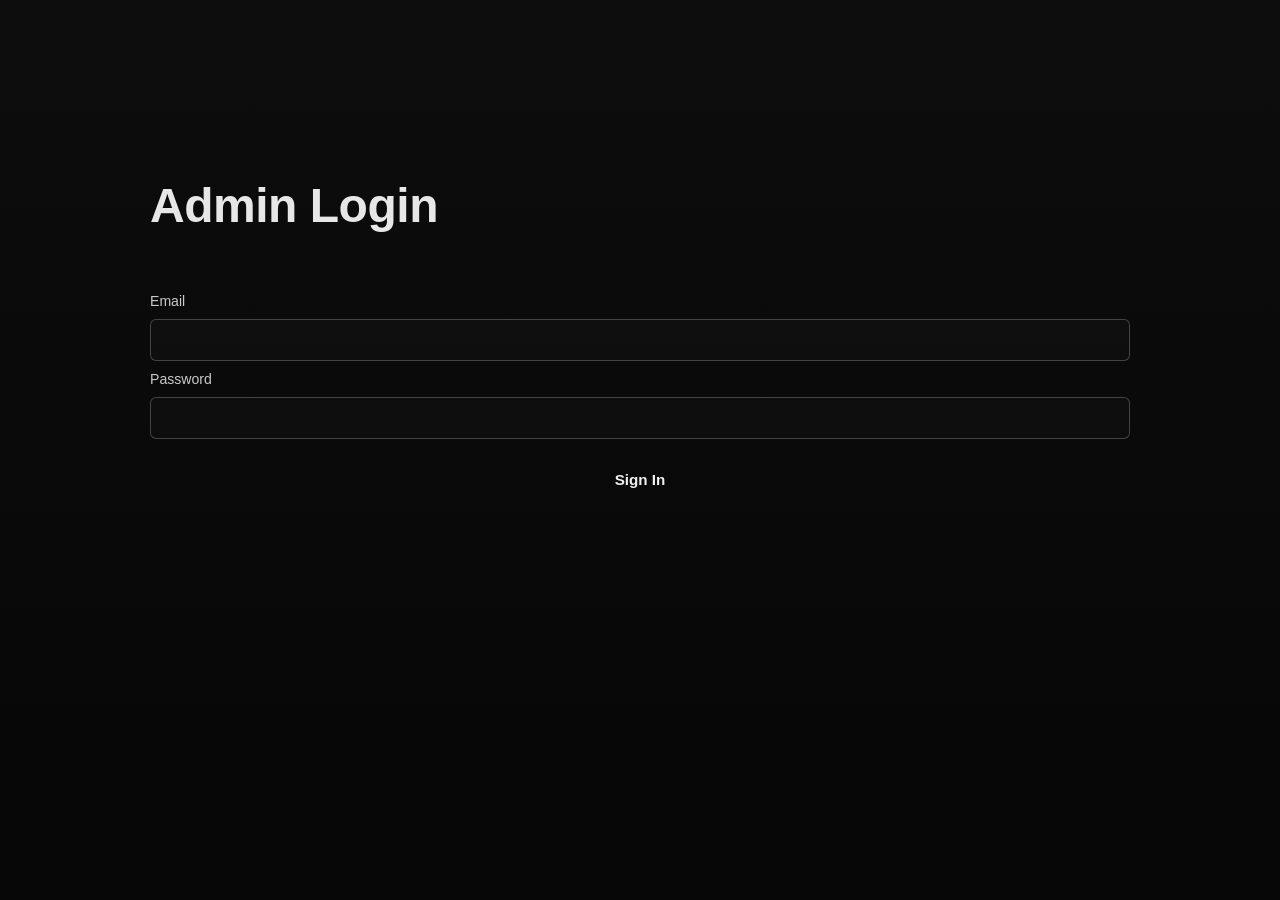
<file: adminlogin.html>
<!doctype html>
<html lang="en">
  <head>
    <meta charset="UTF-8" />
    <meta name="viewport" content="width=device-width, initial-scale=1.0" />
    <title>Admin Login - DarkroomX</title>
    <link rel="icon" type="image/svg+xml" href="/assets/darkroomx-favicon.svg" />
    <link rel="stylesheet" href="styles.css" />
  </head>
  <body class="common-page">
    <main class="common-shell">
      <section class="common-blank-section" aria-label="Admin login">
        <div class="common-page-inner">
          <h1>Admin Login</h1>
          <div class="contact-form-wrap">
            <form id="adminLoginForm" class="contact-form" novalidate>
              <label for="adminEmail">Email</label>
              <input id="adminEmail" name="email" type="email" required />

              <label for="adminPassword">Password</label>
              <input id="adminPassword" name="password" type="password" required />

              <button id="adminLoginSubmit" type="submit" class="contact-submit-btn">Sign In</button>
              <p id="adminLoginStatus" class="contact-status" aria-live="polite"></p>
            </form>
          </div>
        </div>
      </section>
    </main>
    <script>
      (() => {
        const form = document.getElementById("adminLoginForm");
        const statusEl = document.getElementById("adminLoginStatus");
        const submitBtn = document.getElementById("adminLoginSubmit");
        if (!form || !statusEl || !submitBtn) return;

        form.addEventListener("submit", async (event) => {
          event.preventDefault();
          const email = String(document.getElementById("adminEmail")?.value || "").trim();
          const password = String(document.getElementById("adminPassword")?.value || "");
          if (!email || !password) {
            statusEl.textContent = "Enter email and password.";
            return;
          }

          submitBtn.disabled = true;
          statusEl.textContent = "Signing in...";
          try {
            const response = await fetch("/api/admin/login", {
              method: "POST",
              headers: { "Content-Type": "application/json" },
              body: JSON.stringify({ email, password }),
            });
            const payload = await response.json().catch(() => ({}));
            if (!response.ok) {
              statusEl.textContent = payload?.error || "Sign-in failed.";
              return;
            }
            window.location.href = "/admin";
          } catch {
            statusEl.textContent = "Network error. Please try again.";
          } finally {
            submitBtn.disabled = false;
          }
        });
      })();
    </script>
  </body>
</html>
</file>
<file: styles.css>
:root {
  --bg: #141414;
  --bg-elevated: #1e1e1e;
  --line: #343434;
  --text: #ebebeb;
  --text-dim: #a3a3a3;
  --highlight: #8f8f8f;
  --toolbar-width: 58px;
  --filmstrip-height: 136px;
  --thumb-size: 100px;
  --soft-white: rgba(255, 255, 255, 0.9);
}

* {
  box-sizing: border-box;
}

html,
body {
  margin: 0;
  height: 100%;
  font-family: "Avenir Next", "Segoe UI", sans-serif;
  background: linear-gradient(180deg, #1a1a1a 0%, #101010 100%);
  color: var(--text);
  font-size: 1rem;
}

.landing-page,
.common-page {
  font-family: "Helvetica Neue", Helvetica, Inter, Arial, sans-serif;
  color: var(--soft-white);
}

.landing-page h1,
.landing-page h2,
.landing-page h3,
.common-page h1,
.common-page h2,
.common-page h3 {
  margin: 0;
  color: var(--soft-white);
  font-family: "Helvetica Neue", Helvetica, Inter, Arial, sans-serif;
  font-weight: 600;
  letter-spacing: -0.01em;
}

.landing-page h1,
.common-page h1 {
  font-size: 48px;
}

.landing-page h2,
.common-page h2 {
  font-size: 36px;
}

.landing-page h3,
.common-page h3 {
  font-size: 24px;
}

.landing-page {
  min-height: 100vh;
  overflow-x: hidden;
  overflow-y: auto;
}

.landing-shell {
  min-height: 100vh;
  background: #070707;
}

.common-shell {
  min-height: 100vh;
  background: #070707;
}

.common-blank-section {
  min-height: 800px;
  padding: 178px 20px 100px;
  background: linear-gradient(180deg, #0d0d0d 0%, #070707 100%);
}

.common-page-inner {
  width: min(980px, 100%);
  margin: 0 auto;
}

.admin-page .common-page-inner {
  width: min(1800px, 100%);
}

.common-page-inner h1 {
  margin: 0 0 60px;
  text-align: left;
  color: var(--soft-white);
}

.common-notfound-copy {
  margin: 12px 0 18px;
  color: rgba(255, 255, 255, 0.74);
  font-size: 1rem;
}

.common-notfound-link {
  display: inline-flex;
  align-items: center;
  justify-content: center;
  height: 40px;
  padding: 0 14px;
  border: 1px solid rgba(255, 255, 255, 0.24);
  border-radius: 6px;
  color: rgba(255, 255, 255, 0.92);
  text-decoration: none;
  font-size: 0.92rem;
  font-weight: 600;
}

.legal-content {
  margin-top: 0;
  max-width: 980px;
  margin-left: auto;
  margin-right: auto;
}

.legal-content h2 {
  margin: 26px 0 10px;
  font-size: 1.45rem;
  line-height: 1.2;
  color: var(--soft-white);
}

.legal-content p {
  margin: 0 0 12px;
  color: rgba(255, 255, 255, 0.8);
  font-size: 1rem;
  line-height: 1.6;
}

.legal-content ul {
  margin: 0 0 12px;
  padding-left: 20px;
}

.legal-content li {
  margin: 0 0 8px;
  color: rgba(255, 255, 255, 0.8);
  line-height: 1.6;
}

.legal-content a {
  color: rgba(255, 255, 255, 0.92);
}

.contact-form-wrap {
  width: 100%;
  max-width: 100%;
  margin-left: auto;
  margin-right: auto;
}

.contact-form-intro {
  margin: 0 0 28px;
  color: rgba(255, 255, 255, 0.76);
  font-size: 1rem;
}

.contact-form {
  display: grid;
  gap: 10px;
}

.contact-form label {
  color: rgba(255, 255, 255, 0.78);
  font-size: 0.88rem;
}

.contact-form input,
.contact-form textarea {
  width: 100%;
  border: 1px solid rgba(255, 255, 255, 0.22);
  border-radius: 6px;
  background: rgba(255, 255, 255, 0.02);
  color: rgba(255, 255, 255, 0.92);
  padding: 11px 12px;
  font: inherit;
}

.contact-form textarea {
  resize: vertical;
  min-height: 180px;
}

.contact-submit-btn {
  margin-top: 8px;
  height: 44px;
  border-radius: 6px;
  border: 1px solid rgba(255, 255, 255, 0.28);
  background: transparent;
  color: rgba(255, 255, 255, 0.94);
  font-size: 0.95rem;
  font-weight: 600;
  cursor: pointer;
}

.contact-submit-btn:disabled {
  opacity: 0.55;
  cursor: default;
}

.contact-status {
  margin: 8px 0 0;
  min-height: 20px;
  color: rgba(255, 255, 255, 0.74);
  font-size: 0.92rem;
}

.contact-hp {
  position: absolute;
  left: -9999px;
  width: 1px;
  height: 1px;
  opacity: 0;
  pointer-events: none;
}

.admin-topbar {
  display: flex;
  align-items: center;
  justify-content: space-between;
  gap: 14px;
}

.admin-logout-btn {
  width: auto;
  min-width: 120px;
  padding: 0 14px;
}

.admin-placeholder {
  border: 1px solid rgba(255, 255, 255, 0.16);
  border-radius: 8px;
  min-height: 420px;
  padding: 18px;
  background: rgba(255, 255, 255, 0.02);
}

.admin-table-head {
  display: flex;
  align-items: center;
  justify-content: space-between;
  gap: 12px;
  margin-bottom: 10px;
}

.admin-table-head h2 {
  margin: 0;
  font-size: 1.05rem;
  font-weight: 600;
}

.admin-refresh-btn {
  margin-top: 0;
  width: auto;
  min-width: 112px;
  padding: 0 14px;
}

.admin-users-status {
  margin: 0 0 10px;
  min-height: 20px;
  color: rgba(255, 255, 255, 0.75);
  font-size: 0.9rem;
}

.admin-table-wrap {
  border: 1px solid rgba(255, 255, 255, 0.12);
  border-radius: 8px;
  overflow: auto;
}

.admin-users-table {
  width: 100%;
  border-collapse: collapse;
}

.admin-users-table th,
.admin-users-table td {
  padding: 11px 12px;
  border-bottom: 1px solid rgba(255, 255, 255, 0.08);
  text-align: left;
  font-size: 0.9rem;
  vertical-align: middle;
}

.admin-users-table thead th {
  color: rgba(255, 255, 255, 0.86);
  font-weight: 600;
  white-space: nowrap;
}

.admin-users-table tbody td {
  color: rgba(255, 255, 255, 0.76);
}

.admin-users-table tbody tr:last-child td {
  border-bottom: 0;
}

.admin-col-actions {
  width: 190px;
}

.admin-cell-email {
  font-size: 0.86rem;
}

.admin-cell-input {
  width: 100%;
  min-width: 0;
  height: 36px;
  border-radius: 6px;
  border: 1px solid rgba(255, 255, 255, 0.16);
  background: rgba(10, 10, 10, 0.52);
  color: rgba(255, 255, 255, 0.92);
  padding: 0 10px;
  font: inherit;
}

.admin-cell-input-number {
  max-width: 116px;
}

.admin-actions-cell {
  display: flex;
  align-items: center;
  gap: 8px;
}

.admin-row-save-btn,
.admin-row-email-btn,
.admin-row-delete-btn {
  height: 34px;
  border-radius: 6px;
  border: 1px solid rgba(255, 255, 255, 0.2);
  background: transparent;
  color: rgba(255, 255, 255, 0.9);
  cursor: pointer;
}

.admin-row-save-btn {
  min-width: 60px;
  padding: 0 10px;
}

.admin-row-email-btn {
  width: 34px;
  padding: 0;
  font-size: 0.95rem;
  line-height: 1;
}

.admin-row-delete-btn {
  width: 34px;
  padding: 0;
  font-size: 0.95rem;
  line-height: 1;
}

.admin-empty-cell {
  color: rgba(255, 255, 255, 0.64);
  text-align: center;
}

.admin-email-modal[hidden] {
  display: none;
}

.admin-email-modal {
  position: fixed;
  inset: 0;
  z-index: 40;
  display: grid;
  place-items: center;
  padding: 20px;
}

.admin-email-modal-backdrop {
  position: absolute;
  inset: 0;
  background: rgba(0, 0, 0, 0.65);
  backdrop-filter: blur(2px);
}

.admin-email-dialog {
  position: relative;
  width: min(700px, 100%);
  border: 1px solid rgba(255, 255, 255, 0.18);
  border-radius: 8px;
  background: linear-gradient(180deg, #1a1a1a 0%, #131313 100%);
  box-shadow: 0 28px 90px rgba(0, 0, 0, 0.55);
}

.admin-email-dialog-head {
  display: flex;
  align-items: center;
  justify-content: space-between;
  gap: 10px;
  padding: 14px 16px;
  border-bottom: 1px solid rgba(255, 255, 255, 0.12);
}

.admin-email-dialog-head h2 {
  margin: 0;
  font-size: 1rem;
  font-weight: 600;
}

.admin-email-close-btn {
  width: 32px;
  height: 32px;
  border-radius: 6px;
  border: 1px solid rgba(255, 255, 255, 0.2);
  background: rgba(255, 255, 255, 0.04);
  color: rgba(255, 255, 255, 0.86);
  cursor: pointer;
}

.admin-email-dialog-body {
  padding: 16px;
}

.admin-email-form {
  display: grid;
  gap: 10px;
}

.admin-email-form label {
  color: rgba(255, 255, 255, 0.76);
  font-size: 0.86rem;
}

.admin-email-form input,
.admin-email-form textarea {
  width: 100%;
  border: 1px solid rgba(255, 255, 255, 0.2);
  border-radius: 6px;
  background: rgba(255, 255, 255, 0.02);
  color: rgba(255, 255, 255, 0.92);
  font: inherit;
}

.admin-email-form input {
  height: 40px;
  padding: 0 12px;
}

.admin-email-form textarea {
  min-height: 220px;
  padding: 10px 12px;
  resize: vertical;
}

.admin-email-form input[readonly] {
  opacity: 0.95;
}

.admin-email-status {
  margin: 2px 0 0;
  min-height: 18px;
  color: rgba(255, 255, 255, 0.72);
  font-size: 0.88rem;
}

.admin-email-send-btn {
  width: 180px;
  margin-top: 2px;
}

.landing-nav {
  position: fixed;
  inset: 0 0 auto 0;
  z-index: 4;
  height: 60px;
  display: flex;
  align-items: center;
  justify-content: space-between;
  padding: 0 22px;
  background: rgba(10, 10, 10, 0.48);
  border-bottom: 1px solid rgba(255, 255, 255, 0.08);
  backdrop-filter: blur(4px);
  transition: transform 220ms ease, opacity 220ms ease;
  will-change: transform, opacity;
}

.landing-nav.is-hidden {
  transform: translateY(-100%);
  opacity: 0;
  pointer-events: none;
}

.landing-brand {
  display: inline-flex;
  align-items: center;
  text-decoration: none;
}

.landing-brand-logo {
  display: block;
  width: 129px;
  max-width: 100%;
  height: auto;
}

.landing-nav-links {
  display: flex;
  align-items: center;
  gap: 26px;
}

.landing-nav-links a {
  color: rgba(255, 255, 255, 0.92);
  text-decoration: none;
  font-size: 0.96rem;
  font-weight: 500;
}

.landing-cta-link {
  padding: 0;
  border: 0;
  border-radius: 0;
}

.landing-hero {
  position: relative;
  min-height: 1100px;
  background: linear-gradient(170deg, #0f1014 0%, #07080b 42%, #050607 100%);
  overflow: hidden;
}

@media (max-width: 1100px) {
  .landing-hero {
    min-height: 920px;
  }
}

.landing-hero-slides {
  position: absolute;
  inset: 0;
  z-index: 0;
}

.landing-hero-slide {
  position: absolute;
  inset: 0;
  width: 100%;
  height: 100%;
  object-fit: cover;
  object-position: center;
  opacity: 0;
  transform: scale(1.02);
  transition: opacity 1000ms ease, transform 1600ms ease;
}

.landing-hero-slide.is-active {
  opacity: 1;
  transform: scale(1);
}

.landing-overlay {
  position: absolute;
  inset: 0;
  z-index: 1;
  background:
    linear-gradient(180deg, rgba(0, 0, 0, 0.28) 0%, rgba(0, 0, 0, 0.18) 35%, rgba(0, 0, 0, 0.74) 100%);
  backdrop-filter: blur(0.2px);
}

.landing-hero-copy {
  position: absolute;
  z-index: 2;
  left: 50%;
  top: 50%;
  transform: translate(-50%, -50%);
  width: min(860px, calc(100% - 40px));
  text-align: center;
}

.landing-hero-copy h1 {
  margin-bottom: 8px;
  line-height: 1.02;
  text-wrap: balance;
}

.landing-hero-copy h2 {
  margin-bottom: 16px;
  line-height: 1.1;
  font-weight: 600;
  text-wrap: balance;
}

.landing-hero-copy p {
  margin: 0 auto;
  max-width: 640px;
  font-size: 1rem;
  color: var(--soft-white);
}

.landing-app-ui {
  background-color: #131313;
  background-image:
    linear-gradient(rgba(255, 255, 255, 0.045) 1px, transparent 1px),
    linear-gradient(90deg, rgba(255, 255, 255, 0.045) 1px, transparent 1px);
  background-size: 24px 24px;
  background-position: 0 0, 0 0;
  min-height: 800px;
  padding: 100px 20px 160px;
}

.landing-app-ui-inner {
  width: min(1260px, 100%);
  margin: 0 auto;
  border: 1px solid rgba(255, 255, 255, 0.12);
  border-radius: 18px;
  overflow: hidden;
  background: #0e0e0e;
  box-shadow: 0 22px 60px rgba(0, 0, 0, 0.45);
}

.landing-app-ui-inner[data-reveal] {
  opacity: 0;
  transform: translateY(26px) scale(0.985);
  filter: blur(2px);
  transition: opacity 620ms ease, transform 620ms ease, filter 620ms ease;
}

.landing-app-ui-inner[data-reveal].is-visible {
  opacity: 1;
  transform: translateY(0) scale(1);
  filter: blur(0);
}

.landing-wallart-image-wrap[data-reveal] {
  opacity: 0;
  transform: translateY(26px) scale(0.985);
  filter: blur(2px);
  transition: opacity 620ms ease, transform 620ms ease, filter 620ms ease;
}

.landing-wallart-image-wrap[data-reveal].is-visible {
  opacity: 1;
  transform: translateY(0) scale(1);
  filter: blur(0);
}

.landing-app-ui-copy {
  width: min(980px, 100%);
  margin: 0 auto 60px;
  padding: 0 12px;
  text-align: center;
}

.landing-app-ui-copy p {
  margin: 0 0 10px;
  color: rgba(255, 255, 255, 0.78);
  font-size: 0.95rem;
}

.landing-app-ui-copy h1 {
  margin: 0;
  font-size: 42px;
  line-height: 1.04;
  color: var(--soft-white);
}

.landing-app-ui-image {
  display: block;
  width: 100%;
  height: auto;
}

.landing-app-ui-copy-bottom {
  margin: 60px auto 0;
}

.landing-app-ui-copy-bottom p {
  margin: 0 auto 12px;
  max-width: 860px;
  font-size: 1rem;
  line-height: 1.55;
  color: rgba(255, 255, 255, 0.82);
}

.landing-app-ui-copy-bottom p:last-child {
  margin-bottom: 0;
}

.landing-features {
  background: linear-gradient(180deg, #0d0d0d 0%, #070707 100%);
  min-height: 800px;
  padding: 100px 20px 160px;
}

.landing-features-inner {
  width: min(1400px, 100%);
  margin: 0 auto;
}

.landing-features-copy {
  width: min(980px, 100%);
  margin: 0 auto 60px;
  padding: 0 12px;
  text-align: center;
}

.landing-features-copy h1 {
  margin: 0;
  font-size: 42px;
  line-height: 1.04;
  color: var(--soft-white);
}

.landing-features-grid {
  display: grid;
  grid-template-columns: repeat(3, minmax(0, 1fr));
  gap: 20px;
}

.landing-feature-card {
  min-height: 220px;
  border: 1px solid rgba(255, 255, 255, 0.14);
  border-radius: 18px;
  background: rgba(255, 255, 255, 0.03);
  padding: 26px 24px;
}

.landing-feature-card h3 {
  margin: 0 0 12px;
  font-size: 1.45rem;
  color: var(--soft-white);
}

.landing-feature-title-row {
  display: flex;
  align-items: center;
  gap: 10px;
  flex-wrap: wrap;
  margin-bottom: 12px;
}

.landing-feature-title-row h3 {
  margin: 0;
}

.landing-feature-badge {
  display: inline-flex;
  align-items: center;
  justify-content: center;
  padding: 4px 8px;
  border-radius: 999px;
  background: #2f72ff;
  color: #eaf2ff;
  font-size: 0.72rem;
  line-height: 1;
  font-weight: 600;
  letter-spacing: 0.01em;
}

.landing-feature-card p {
  margin: 0;
  color: rgba(255, 255, 255, 0.78);
  font-size: 1rem;
  line-height: 1.55;
}

.landing-features-footer {
  width: min(980px, 100%);
  margin: 60px auto 0;
  padding: 0 12px;
  text-align: center;
}

.landing-features-footer h2 {
  margin: 0 0 14px;
  font-size: 40px;
  line-height: 1.06;
  color: var(--soft-white);
}

.landing-features-footer p {
  margin: 0 auto;
  max-width: 860px;
  color: rgba(255, 255, 255, 0.82);
  font-size: 1rem;
  line-height: 1.55;
}

.landing-wallart {
  background: linear-gradient(180deg, #0d0d0d 0%, #070707 100%);
  min-height: 800px;
  padding: 100px 20px 160px;
}

.landing-wallart-inner {
  width: min(1400px, 100%);
  margin: 0 auto;
}

.landing-wallart-copy {
  width: min(980px, 100%);
  margin: 0 auto 60px;
  padding: 0 12px;
  text-align: center;
}

.landing-wallart-copy h1 {
  margin: 0 0 14px;
  font-size: 42px;
  line-height: 1.04;
  color: var(--soft-white);
}

.landing-wallart-copy p {
  margin: 0 auto;
  max-width: 960px;
  color: rgba(255, 255, 255, 0.82);
  font-size: 1rem;
  line-height: 1.55;
}

.landing-wallart-image-wrap {
  width: min(1260px, 100%);
  margin: 0 auto;
  border: 1px solid rgba(255, 255, 255, 0.14);
  border-radius: 18px;
  overflow: hidden;
  background: rgba(255, 255, 255, 0.03);
}

.landing-wallart-image {
  display: block;
  width: 100%;
  height: auto;
}

.landing-users {
  background-color: #131313;
  background-image:
    linear-gradient(rgba(255, 255, 255, 0.045) 1px, transparent 1px),
    linear-gradient(90deg, rgba(255, 255, 255, 0.045) 1px, transparent 1px);
  background-size: 24px 24px;
  background-position: 0 0, 0 0;
  min-height: 800px;
  padding: 100px 20px 160px;
}

.landing-users-inner {
  width: min(1400px, 100%);
  margin: 0 auto;
}

.landing-users-copy {
  width: min(980px, 100%);
  margin: 0 auto 60px;
  padding: 0 12px;
  text-align: center;
}

.landing-users-copy h1 {
  margin: 0;
  font-size: 42px;
  line-height: 1.04;
  color: var(--soft-white);
}

.landing-users-grid {
  display: grid;
  grid-template-columns: repeat(3, minmax(0, 1fr));
  gap: 20px;
}

.landing-user-card {
  min-height: 260px;
  border: 1px solid rgba(255, 255, 255, 0.14);
  border-radius: 18px;
  background: rgba(255, 255, 255, 0.03);
  padding: 24px;
  display: flex;
  flex-direction: column;
  justify-content: space-between;
  gap: 18px;
}

.landing-user-card p {
  margin: 0;
  color: rgba(255, 255, 255, 0.82);
  font-size: 1rem;
  line-height: 1.58;
}

.landing-user-card h3 {
  margin: 0;
  font-size: 1rem;
  line-height: 1.4;
  font-weight: 500;
  color: rgba(255, 255, 255, 0.72);
}

.landing-pricing {
  background: linear-gradient(180deg, #0d0d0d 0%, #070707 100%);
  min-height: 800px;
  padding: 100px 20px 100px;
}

.landing-pricing-inner {
  width: min(1400px, 100%);
  margin: 0 auto;
}

.landing-pricing-copy {
  width: min(980px, 100%);
  margin: 0 auto 60px;
  padding: 0 12px;
  text-align: center;
}

.landing-pricing-copy h1 {
  margin: 0 0 14px;
  font-size: 42px;
  line-height: 1.04;
  color: var(--soft-white);
}

.landing-pricing-copy p {
  margin: 0;
  color: rgba(255, 255, 255, 0.76);
  font-size: 1.05rem;
}

.landing-pricing-manage-btn {
  margin-top: 20px;
  height: 42px;
  padding: 0 18px;
  border-radius: 6px;
  border: 1px solid rgba(255, 255, 255, 0.26);
  background: transparent;
  color: rgba(255, 255, 255, 0.9);
  font: inherit;
  font-size: 0.94rem;
  font-weight: 600;
  cursor: pointer;
}

.landing-pricing-grid {
  display: grid;
  grid-template-columns: repeat(3, minmax(0, 1fr));
  gap: 20px;
}

.landing-pricing-layout {
  display: grid;
  grid-template-columns: minmax(320px, 30%) minmax(0, 70%);
  gap: 24px;
  align-items: stretch;
  margin-bottom: 60px;
}

.landing-pricing-card {
  position: relative;
  border: 1px solid rgba(255, 255, 255, 0.12);
  border-radius: 18px;
  background: rgba(255, 255, 255, 0.03);
  padding: 30px 26px 24px;
  min-height: 520px;
  display: flex;
  flex-direction: column;
}

.landing-pricing-single-card {
  min-height: 620px;
}

.landing-pricing-card h3 {
  margin: 0 0 10px;
  font-size: 2rem;
  line-height: 1.05;
  text-align: center;
  color: var(--soft-white);
}

.landing-pricing-price {
  font-size: 3.2rem;
  font-weight: 700;
  line-height: 1;
  text-align: center;
  color: var(--soft-white);
}

.landing-pricing-price span {
  margin-left: 8px;
  font-size: 1.05rem;
  font-weight: 500;
  color: rgba(255, 255, 255, 0.68);
}

.landing-pricing-credits {
  margin: 10px 0 22px;
  text-align: center;
  font-size: 1.35rem;
  font-weight: 600;
  color: rgba(255, 255, 255, 0.88);
}

.landing-pricing-card ul {
  margin: 0 0 24px;
  padding: 0;
  list-style: none;
  display: grid;
  gap: 10px;
}

.landing-pricing-card li {
  color: rgba(255, 255, 255, 0.76);
  font-size: 1rem;
  line-height: 1.4;
}

.landing-pricing-note {
  margin: 0 0 24px;
  color: rgba(255, 255, 255, 0.68);
  font-size: 0.95rem;
  line-height: 1.5;
  text-align: center;
}

.landing-pricing-btn {
  margin-top: auto;
  display: inline-flex;
  align-items: center;
  justify-content: center;
  width: 100%;
  height: 46px;
  border-radius: 6px;
  text-decoration: none;
  color: rgba(255, 255, 255, 0.9);
  font-weight: 600;
  font-size: 0.96rem;
  border: 1px solid rgba(255, 255, 255, 0.26);
  background: transparent;
}

.landing-pricing-actions {
  margin-top: auto;
  display: grid;
  gap: 10px;
}

.landing-pricing-card.is-featured {
  border-color: rgba(255, 255, 255, 0.24);
  box-shadow: 0 0 0 1px rgba(255, 255, 255, 0.08) inset;
}

.landing-pricing-badge {
  position: absolute;
  top: -14px;
  left: 50%;
  transform: translateX(-50%);
  padding: 6px 14px;
  border-radius: 999px;
  background: rgba(255, 255, 255, 0.14);
  color: rgba(255, 255, 255, 0.9);
  font-size: 0.78rem;
  font-weight: 600;
}

.pricing-slideshow {
  position: relative;
  border: 1px solid rgba(255, 255, 255, 0.13);
  border-radius: 18px;
  min-height: 640px;
  overflow: hidden;
  background: #090909;
}

.pricing-slideshow-track {
  position: relative;
  width: 100%;
  height: 100%;
}

.pricing-slide {
  position: absolute;
  inset: 0;
  width: 100%;
  height: 100%;
  object-fit: cover;
  object-position: center;
  opacity: 0;
  transform: scale(1.03);
  transition:
    opacity 820ms ease,
    transform 1800ms ease;
}

.pricing-slide.is-active {
  opacity: 1;
  transform: scale(1);
}

.pricing-slideshow::after {
  content: "";
  position: absolute;
  inset: auto 0 0;
  height: 28%;
  background: linear-gradient(180deg, rgba(7, 7, 7, 0) 0%, rgba(7, 7, 7, 0.72) 100%);
  pointer-events: none;
}

.pricing-slideshow-dots {
  position: absolute;
  left: 50%;
  bottom: 16px;
  transform: translateX(-50%);
  display: inline-flex;
  gap: 8px;
  z-index: 2;
}

.pricing-slideshow-dots span {
  width: 7px;
  height: 7px;
  border-radius: 999px;
  background: rgba(255, 255, 255, 0.34);
}

.pricing-slideshow-dots span.is-active {
  background: rgba(255, 255, 255, 0.86);
}

.landing-footer {
  background-color: #131313;
  background-image:
    linear-gradient(rgba(255, 255, 255, 0.045) 1px, transparent 1px),
    linear-gradient(90deg, rgba(255, 255, 255, 0.045) 1px, transparent 1px);
  background-size: 24px 24px;
  background-position: 0 0, 0 0;
  min-height: 600px;
  padding: 50px 20px;
  border-top: 1px solid rgba(255, 255, 255, 0.08);
}

.landing-footer-inner {
  width: min(1400px, 100%);
  margin: 0 auto;
  min-height: calc(600px - 136px);
  display: flex;
  flex-direction: column;
  justify-content: space-between;
  align-items: flex-end;
}

.landing-footer-top {
  display: flex;
  flex-direction: column;
  align-items: flex-end;
  gap: 20px;
  width: 100%;
  padding-bottom: 24px;
  margin-bottom: 24px;
}

.landing-footer-logo-link {
  display: inline-flex;
  align-items: center;
  text-decoration: none;
}

.landing-footer-logo {
  display: block;
  width: 200px;
  max-width: 100%;
  height: auto;
}

.landing-footer-links {
  display: flex;
  flex-direction: column;
  align-items: flex-end;
  gap: 12px;
  text-align: right;
}

.landing-footer-links a {
  color: rgba(255, 255, 255, 0.78);
  text-decoration: none;
  font-size: 14px;
}

.landing-footer-links a:hover {
  color: rgba(255, 255, 255, 0.64);
}

.landing-footer-bottom {
  display: flex;
  flex-direction: column;
  align-items: flex-end;
  gap: 10px;
  width: 100%;
}

.landing-footer-bottom p {
  margin: 0;
  color: rgba(255, 255, 255, 0.7);
  font-size: 0.92rem;
  text-align: right;
}

@media (max-width: 780px) {
  .landing-nav {
    height: 60px;
    padding: 0 14px;
  }

  .landing-hero {
    min-height: 760px;
    background: linear-gradient(170deg, #0f1014 0%, #07080b 45%, #050607 100%);
  }

  .landing-brand-logo {
    width: 99px;
  }

  .landing-nav-links {
    gap: 12px;
  }

  .landing-nav-links a {
    font-size: 0.84rem;
  }

  .landing-hero-copy {
    width: calc(100% - 32px);
  }

  .landing-hero-copy p {
    max-width: none;
  }

  .common-blank-section {
    min-height: 800px;
    padding: 110px 20px 56px;
  }

  .landing-app-ui {
    padding: 34px 14px 112px;
  }

  .landing-app-ui-copy {
    margin-bottom: 16px;
    padding: 0 8px;
  }

  .landing-app-ui-copy h1 {
    font-size: 30px;
  }

  .landing-features {
    padding: 34px 14px 112px;
  }

  .landing-features-copy {
    margin-bottom: 24px;
    padding: 0 8px;
  }

  .landing-features-copy h1 {
    font-size: 30px;
  }

  .landing-features-grid {
    grid-template-columns: 1fr;
    gap: 14px;
  }

  .landing-feature-card {
    min-height: 0;
    padding: 20px 18px;
  }

  .landing-features-footer {
    margin-top: 34px;
    padding: 0 8px;
  }

  .landing-features-footer h2 {
    font-size: 30px;
  }

  .landing-wallart {
    padding: 34px 14px 112px;
  }

  .landing-wallart-copy {
    margin-bottom: 24px;
    padding: 0 8px;
  }

  .landing-wallart-copy h1 {
    font-size: 30px;
  }

  .landing-users {
    padding: 34px 14px 112px;
  }

  .landing-users-copy {
    margin-bottom: 24px;
    padding: 0 8px;
  }

  .landing-users-copy h1 {
    font-size: 30px;
  }

  .landing-users-grid {
    grid-template-columns: 1fr;
    gap: 14px;
  }

  .landing-user-card {
    min-height: 0;
    padding: 20px 18px;
  }

  .landing-pricing {
    padding: 34px 14px 56px;
  }

  .landing-pricing-copy {
    margin-bottom: 24px;
    padding: 0 8px;
  }

  .landing-pricing-copy h1 {
    font-size: 30px;
  }

  .landing-pricing-grid,
  .landing-pricing-layout {
    grid-template-columns: 1fr;
    gap: 14px;
  }

  .landing-pricing-layout {
    margin-bottom: 56px;
  }

  .landing-pricing-card,
  .landing-pricing-single-card {
    min-height: 0;
    padding: 24px 18px 20px;
  }

  .landing-pricing-card h3 {
    font-size: 1.6rem;
  }

  .landing-pricing-price {
    font-size: 2.5rem;
  }

  .landing-pricing-credits {
    font-size: 1.15rem;
  }

  .pricing-slideshow {
    min-height: 420px;
  }

  .landing-footer {
    padding: 44px 14px 32px;
    min-height: 0;
  }

  .landing-footer-top {
    align-items: flex-end;
    gap: 12px;
    padding-bottom: 18px;
    margin-bottom: 18px;
  }

  .landing-footer-links {
    gap: 10px;
  }

  .landing-footer-bottom {
    align-items: flex-end;
    gap: 10px;
  }
}

/* Common pages clean chrome: remove borders/backgrounds from buttons and icon controls. */
body.common-page button,
body.common-page .icon-btn,
body.common-page .landing-cta-link {
  border: none !important;
  background: transparent !important;
  box-shadow: none !important;
}

body.common-page button:hover:not(:disabled),
body.common-page .icon-btn:hover:not(:disabled),
body.common-page .landing-cta-link:hover:not(:disabled) {
  background: rgba(255, 255, 255, 0.08) !important;
}

body.common-page button:active:not(:disabled),
body.common-page .icon-btn:active:not(:disabled),
body.common-page .landing-cta-link:active:not(:disabled) {
  background: rgba(255, 255, 255, 0.12) !important;
}

@media (min-width: 781px) and (max-width: 1120px) {
  .landing-app-ui {
    padding-bottom: 132px;
  }

  .landing-features {
    padding-bottom: 132px;
  }

  .landing-wallart {
    padding-bottom: 132px;
  }

  .landing-users {
    padding-bottom: 132px;
  }

  .landing-features-grid {
    grid-template-columns: repeat(2, minmax(0, 1fr));
  }

  .landing-users-grid {
    grid-template-columns: repeat(2, minmax(0, 1fr));
  }

  .landing-pricing-grid {
    grid-template-columns: repeat(2, minmax(0, 1fr));
  }

  .landing-pricing-layout {
    grid-template-columns: minmax(0, 1fr);
    margin-bottom: 72px;
  }

  .pricing-slideshow {
    min-height: 520px;
  }
}

@media (max-width: 768px) {
  .landing-page h1,
  .landing-page h2,
  .landing-page h3,
  .common-page h1,
  .common-page h2,
  .common-page h3 {
    font-size: 18px;
  }
}

@media (prefers-reduced-motion: reduce) {
  .landing-app-ui-inner[data-reveal],
  .landing-wallart-image-wrap[data-reveal] {
    opacity: 1;
    transform: none;
    filter: none;
    transition: none;
  }
}

.signup-page {
  min-height: 100vh;
  background-color: #131313;
  background-image:
    linear-gradient(rgba(255, 255, 255, 0.045) 1px, transparent 1px),
    linear-gradient(90deg, rgba(255, 255, 255, 0.045) 1px, transparent 1px);
  background-size: 24px 24px;
}

.signup-shell {
  min-height: 100vh;
  width: min(1200px, 100%);
  margin: 0 auto;
  padding: 40px 20px;
  display: flex;
  flex-direction: column;
  align-items: center;
  justify-content: center;
  gap: 20px;
}

.signup-back {
  color: rgba(255, 255, 255, 0.74);
  text-decoration: none;
  font-size: 14px;
}

.signup-card {
  width: min(480px, 100%);
  border: 1px solid rgba(255, 255, 255, 0.15);
  border-radius: 16px;
  background: rgba(255, 255, 255, 0.03);
  padding: 36px 28px;
  text-align: center;
}

.signup-logo {
  width: 172px;
  max-width: 100%;
  height: auto;
  display: block;
  margin: 0 auto 18px;
}

.signup-card h1 {
  margin: 0 0 12px;
  color: var(--soft-white);
  font-size: 36px;
}

.signup-card p {
  margin: 0 0 22px;
  color: rgba(255, 255, 255, 0.78);
  font-size: 1rem;
}

.signup-google-btn {
  display: inline-flex;
  width: 100%;
  height: 46px;
  align-items: center;
  justify-content: center;
  border: 1px solid rgba(255, 255, 255, 0.3);
  border-radius: 6px;
  color: rgba(255, 255, 255, 0.94);
  text-decoration: none;
  font-weight: 600;
  background: rgba(255, 255, 255, 0.02);
}

.app-shell {
  display: grid;
  grid-template-rows: 64px 1fr var(--filmstrip-height);
  height: 100vh;
}

.topbar {
  display: grid;
  grid-template-columns: 1fr auto 1fr;
  align-items: center;
  gap: 10px;
  padding: 0 18px;
  border-bottom: 1px solid var(--line);
  background: rgba(16, 16, 16, 0.92);
  backdrop-filter: blur(6px);
}

.topbar-left {
  justify-self: start;
}

.topbar-center {
  display: inline-flex;
  align-items: center;
  gap: 10px;
  justify-self: center;
}

.topbar-right {
  display: flex;
  align-items: center;
  gap: 8px;
  justify-self: end;
}

.topbar h1 {
  margin: 0;
  font-size: 1rem;
  letter-spacing: 0.03em;
  font-weight: 500;
}

.topbar-brand-link {
  display: inline-flex;
  align-items: center;
  text-decoration: none;
}

.topbar-logo {
  display: block;
  width: 88px;
  max-width: 100%;
  height: auto;
}

.zoom-controls {
  display: flex;
  align-items: center;
  gap: 6px;
}

.crop-controls-topbar {
  display: inline-flex;
  align-items: center;
  gap: 8px;
  padding: 4px;
  border: 1px solid var(--line);
  border-radius: 10px;
  background: rgba(17, 17, 17, 0.86);
}

.crop-controls-topbar select,
.crop-controls-topbar input,
.crop-controls-topbar button {
  border: 1px solid var(--line);
  background: #262626;
  color: var(--text);
  border-radius: 8px;
  min-height: 34px;
  padding: 6px 10px;
}

.crop-controls-topbar select {
  min-width: 116px;
}

.crop-custom-ratio {
  display: inline-flex;
  align-items: center;
  gap: 6px;
}

.crop-custom-ratio span {
  color: var(--text-dim);
  font-size: 0.85rem;
}

.crop-custom-ratio input {
  width: 62px;
  text-align: center;
}

.zoom-level {
  min-width: 48px;
  text-align: center;
  font-size: 0.82rem;
  color: var(--text-dim);
}

.icon-btn {
  cursor: pointer;
  background: #2a2a2a;
  color: var(--text);
  border: 1px solid #414141;
  border-radius: 8px;
  min-width: 34px;
  height: 34px;
  display: grid;
  place-items: center;
  font-weight: 500;
  font-size: 0.82rem;
  padding: 0 8px;
}

.icon-btn-text {
  min-width: 42px;
  display: inline-flex;
  align-items: center;
  gap: 6px;
}

.icon-btn.is-disabled {
  opacity: 0.35;
  pointer-events: none;
}

.icon-btn svg {
  width: 16px;
  height: 16px;
}

.icon-btn-export {
  background: #28312d;
  border-color: #3a4741;
  color: #c8d7cf;
}

.icon-btn-export:hover:not(:disabled) {
  background: #2d3833;
  border-color: #46564e;
}

.credits-btn {
  background: #2b2a21;
  border-color: #4c4939;
  color: #d9d2b2;
}

.credits-btn.is-depleted {
  background: #302525;
  border-color: #5a3d3d;
  color: #e7c4c4;
}

.upload-icon-btn {
  cursor: pointer;
  background: #2a2a2a;
  color: var(--text);
  border: 1px solid #414141;
  border-radius: 8px;
  width: 34px;
  height: 34px;
  display: grid;
  place-items: center;
}

.upload-icon-btn svg {
  width: 16px;
  height: 16px;
}

#folderInput {
  display: none;
}

.workspace {
  display: grid;
  grid-template-columns: var(--toolbar-width) 1fr 330px;
  min-height: 0;
}

.left-toolbar {
  position: relative;
  border-right: 1px solid var(--line);
  background: #161616;
  padding: 10px 8px;
  display: flex;
  flex-direction: column;
  align-items: center;
  gap: 8px;
}

.tool-btn {
  width: 38px;
  height: 38px;
  border-radius: 8px;
  border: 1px solid #3e3e3e;
  background: #242424;
  color: #d8d8d8;
  display: grid;
  place-items: center;
  padding: 0;
  cursor: pointer;
}

.tool-btn.is-active {
  border-color: #737373;
  background: #2c2c2c;
}

.tool-btn.is-disabled {
  opacity: 0.35;
  pointer-events: none;
}

.tool-btn--bottom {
  margin-top: auto;
}

.shape-flyout {
  position: absolute;
  left: calc(100% + 8px);
  top: 150px;
  display: grid;
  gap: 6px;
  padding: 8px;
  border: 1px solid var(--line);
  border-radius: 10px;
  background: #202020;
  z-index: 8;
}

.shape-option-btn {
  width: 34px;
  height: 34px;
  border-radius: 7px;
  border: 1px solid #4a4a4a;
  background: #2a2a2a;
  color: #d8d8d8;
  display: grid;
  place-items: center;
  padding: 0;
  cursor: pointer;
}

.shape-option-btn .lucide {
  width: 15px;
  height: 15px;
}

.tool-btn svg {
  width: 16px;
  height: 16px;
}

.canvas-panel {
  border-right: 1px solid var(--line);
  padding: 14px;
  min-height: 0;
}

.empty-state {
  border: 2px dashed var(--line);
  border-radius: 12px;
  height: 100%;
  display: flex;
  align-items: center;
  justify-content: center;
  color: var(--text-dim);
}

.empty-state-content {
  display: grid;
  gap: 14px;
  text-align: center;
  max-width: 520px;
  padding: 0 16px;
}

.empty-state-content p {
  margin: 0;
}

.empty-state-actions {
  display: flex;
  gap: 10px;
  justify-content: center;
  flex-wrap: wrap;
}

.empty-state-actions button {
  border: 1px solid #3f3f3f;
  background: #1e1e1e;
  color: #d5d5d5;
  border-radius: 8px;
  padding: 8px 12px;
  font-size: 0.82rem;
}

.preview-wrap {
  width: 100%;
  height: 100%;
  display: grid;
  place-items: center;
  position: relative;
  border-radius: 12px;
  background: #0f0f0f;
  overflow: auto;
}

.preview-wrap.pan-ready {
  cursor: grab;
}

.preview-wrap.is-panning {
  cursor: grabbing;
}

.preview-wrap img {
  width: auto;
  max-width: 100%;
  max-height: 100%;
  object-fit: contain;
  transform-origin: center center;
  transition: filter 120ms linear, transform 140ms ease-out;
}

.overlay-layer {
  position: absolute;
  inset: 0;
  pointer-events: auto;
}

.crop-overlay {
  position: absolute;
  inset: 0;
  z-index: 2400;
  pointer-events: auto;
}

.crop-box {
  position: absolute;
  border: 1px solid rgba(255, 255, 255, 0.8);
  box-shadow: 0 0 0 100vmax rgba(0, 0, 0, 0.55);
  cursor: move;
  pointer-events: auto;
}

.crop-handle {
  position: absolute;
  width: 12px;
  height: 12px;
  border-radius: 50%;
  border: 1px solid rgba(255, 255, 255, 0.9);
  background: rgba(20, 20, 20, 0.9);
  padding: 0;
  pointer-events: auto;
}

.crop-handle[data-crop-handle="nw"] {
  top: -7px;
  left: -7px;
  cursor: nwse-resize;
}

.crop-handle[data-crop-handle="ne"] {
  top: -7px;
  right: -7px;
  cursor: nesw-resize;
}

.crop-handle[data-crop-handle="sw"] {
  left: -7px;
  bottom: -7px;
  cursor: nesw-resize;
}

.crop-handle[data-crop-handle="se"] {
  right: -7px;
  bottom: -7px;
  cursor: nwse-resize;
}

.snap-guide {
  position: absolute;
  pointer-events: none;
  z-index: 2000;
  opacity: 0.85;
}

.snap-guide-v {
  top: 0;
  bottom: 0;
  width: 1px;
  background: rgba(236, 236, 236, 0.7);
}

.snap-guide-h {
  left: 0;
  right: 0;
  height: 1px;
  background: rgba(236, 236, 236, 0.7);
}

.text-overlay {
  position: absolute;
  transform: translate(-50%, -50%);
  color: #ffffff;
  line-height: 1.1;
  white-space: pre-wrap;
  cursor: move;
  pointer-events: auto;
  max-width: 80%;
  min-width: 20px;
  user-select: text;
  padding: 2px;
}

.text-overlay.is-selected {
  outline: 1px dashed #8f8f8f;
  outline-offset: 4px;
}

.text-overlay.is-secondary-selected {
  outline: 1px dashed #6f6f6f;
  outline-offset: 4px;
}

.text-overlay.is-editing {
  cursor: text;
}

.shape-overlay {
  position: absolute;
  transform: translate(-50%, -50%);
  cursor: move;
  pointer-events: auto;
}

.shape-overlay.is-selected {
  outline: 1px dashed #8f8f8f;
  outline-offset: 4px;
}

.shape-overlay.is-secondary-selected {
  outline: 1px dashed #6f6f6f;
  outline-offset: 4px;
}

.shape-overlay svg {
  width: 100%;
  height: 100%;
  display: block;
}

.text-resize-handle,
.shape-resize-handle {
  position: absolute;
  width: 10px;
  height: 10px;
  border-radius: 50%;
  border: 1px solid #8f8f8f;
  background: #1a1a1a;
}

.text-resize-handle[data-corner="nw"],
.shape-resize-handle[data-corner="nw"] {
  left: -8px;
  top: -8px;
  cursor: nwse-resize;
}

.text-resize-handle[data-corner="ne"],
.shape-resize-handle[data-corner="ne"] {
  right: -8px;
  top: -8px;
  cursor: nesw-resize;
}

.text-resize-handle[data-corner="sw"],
.shape-resize-handle[data-corner="sw"] {
  left: -8px;
  bottom: -8px;
  cursor: nesw-resize;
}

.text-resize-handle[data-corner="se"],
.shape-resize-handle[data-corner="se"] {
  right: -8px;
  bottom: -8px;
  cursor: nwse-resize;
}

.inspector-panel {
  padding: 14px;
  background: rgba(20, 20, 20, 0.92);
  overflow: auto;
}

.inspector-panel h2 {
  margin: 0 0 12px;
  font-size: 0.97rem;
  letter-spacing: 0.02em;
  font-weight: 400;
  color: var(--text-dim);
}

.inspector-section {
  margin: 0 0 10px;
  border: 1px solid var(--line);
  border-radius: 10px;
  background: var(--bg-elevated);
  overflow: hidden;
}

.inspector-section summary {
  list-style: none;
  cursor: pointer;
  padding: 10px 12px;
  font-size: 0.9rem;
  font-weight: 400;
  color: #d0d0d0;
  border-bottom: 1px solid transparent;
  user-select: none;
}

.inspector-section summary::-webkit-details-marker {
  display: none;
}

.inspector-section[open] summary {
  border-bottom-color: var(--line);
}

.section-body {
  padding: 10px;
}

.hidden-panel {
  display: none;
}

.selection-panel.disabled {
  opacity: 0.42;
  pointer-events: none;
}

.meta-block {
  margin: 0;
  border: 1px solid #3a3a3a;
  border-radius: 8px;
  padding: 10px;
  background: #252525;
}

.meta-block p {
  margin: 6px 0;
  font-size: 0.85rem;
}

.meta-key {
  color: var(--text-dim);
  font-weight: 400;
}

.controls {
  display: grid;
  gap: 10px;
}

.tone-canvas {
  width: 100%;
  border: 1px solid #2f2f2f;
  border-radius: 8px;
  background: #101010;
  display: block;
}

.tone-canvas-curves {
  min-height: 176px;
}

.tone-readout {
  font-size: 0.76rem;
  color: #a9a9a9;
  letter-spacing: 0.01em;
}

.tone-help {
  font-size: 0.74rem;
  color: #919191;
}

.tone-filter-defs {
  position: absolute;
  width: 0;
  height: 0;
  overflow: hidden;
  pointer-events: none;
}

.control-row {
  display: grid;
  grid-template-columns: 1fr 1.3fr 34px;
  align-items: center;
  gap: 10px;
}

.control-row label {
  font-size: 0.86rem;
}

.control-row select {
  width: 100%;
  background: #2a2a2a;
  color: var(--text);
  border: 1px solid #444444;
  border-radius: 6px;
  min-height: 36px;
  padding: 6px 10px;
}

.control-row input[type="range"] {
  width: 100%;
  -webkit-appearance: none;
  appearance: none;
  background: transparent;
}

.control-row input[type="range"]:focus {
  outline: none;
}

.control-row input[type="range"]::-webkit-slider-runnable-track {
  height: 1px;
  background: #3a3a3a;
  border-radius: 999px;
}

.control-row input[type="range"]::-webkit-slider-thumb {
  -webkit-appearance: none;
  appearance: none;
  width: 16px;
  height: 10px;
  border-radius: 999px;
  background: #b8b8b8;
  border: 1px solid #8a8a8a;
  margin-top: -5px;
}

.control-row input[type="range"]::-moz-range-track {
  height: 1px;
  background: #3a3a3a;
  border: none;
  border-radius: 999px;
}

.control-row input[type="range"]::-moz-range-thumb {
  width: 16px;
  height: 10px;
  border-radius: 999px;
  background: #b8b8b8;
  border: 1px solid #8a8a8a;
}

.control-row span {
  text-align: right;
  font-family: Menlo, monospace;
  font-size: 0.8rem;
  color: var(--text-dim);
}

.text-control-row {
  grid-template-columns: 1fr 1.6fr;
}

.text-control-row select,
.text-control-row input[type="color"] {
  width: 100%;
  background: #2a2a2a;
  color: var(--text);
  border: 1px solid #444444;
  border-radius: 6px;
  min-height: 36px;
  padding: 6px 10px;
}

#filmLookSelect {
  min-height: 40px;
}

.text-control-row input[type="color"] {
  padding: 2px;
}

#resetBtn {
  margin-top: 4px;
  border: 1px solid var(--line);
  background: #292929;
  color: var(--text);
  border-radius: 8px;
  padding: 8px 10px;
  cursor: pointer;
  font-weight: 400;
}

#rotateLeftBtn,
#rotateRightBtn,
#resetRotationBtn,
#filmLookResetBtn {
  border: 1px solid var(--line);
  background: #292929;
  color: var(--text);
  border-radius: 8px;
  padding: 8px 10px;
  cursor: pointer;
  font-weight: 400;
}

.transform-icon-btn {
  display: inline-flex;
  align-items: center;
  justify-content: center;
  min-height: 36px;
  padding: 8px;
}

.transform-icon-btn i,
.transform-icon-btn svg {
  width: 15px;
  height: 15px;
}

.rotate-row {
  display: grid;
  gap: 8px;
}

.rotate-label {
  font-size: 0.86rem;
}

.rotate-actions {
  display: grid;
  grid-template-columns: 1fr 1fr 1fr;
  gap: 8px;
}

.histogram-block {
  border: 1px solid #3a3a3a;
  border-radius: 10px;
  padding: 8px;
  background: #252525;
}

#histogramCanvas {
  width: 100%;
  height: 100px;
  display: block;
  border-radius: 6px;
  background: #101010;
}

.layers-panel-list {
  display: grid;
  gap: 8px;
}

.layer-row {
  display: grid;
  grid-template-columns: auto 1fr auto;
  gap: 8px;
  align-items: center;
  padding: 6px 8px;
  border: 1px solid #353535;
  border-radius: 8px;
  background: #1a1a1a;
}

.layer-row.is-selected {
  border-color: #d2d2d2;
  box-shadow: 0 0 0 1px rgba(210, 210, 210, 0.36);
}

.layer-row.is-drag-over {
  border-color: #f0f0f0;
  box-shadow: 0 0 0 1px rgba(240, 240, 240, 0.5);
}

.layer-row.is-dragging {
  opacity: 0.6;
}

.layer-drag-handle {
  width: 20px;
  height: 20px;
  border: 1px solid #3f3f3f;
  border-radius: 6px;
  background: #151515;
  color: #9f9f9f;
  display: grid;
  place-items: center;
  cursor: grab;
}

.layer-drag-handle:active {
  cursor: grabbing;
}

.layer-drag-handle .lucide {
  width: 11px;
  height: 11px;
}

.layer-name {
  width: 100%;
  min-width: 0;
  border: none;
  background: transparent;
  color: #dddddd;
  font-size: 0.82rem;
  outline: none;
}

.layer-actions {
  display: flex;
  align-items: center;
  gap: 4px;
}

.layer-btn {
  width: 22px;
  height: 22px;
  border: 1px solid #3f3f3f;
  background: #151515;
  color: #bdbdbd;
  border-radius: 6px;
  display: grid;
  place-items: center;
  padding: 0;
}

.layer-btn:disabled {
  opacity: 0.4;
  cursor: not-allowed;
}

.layer-btn .lucide {
  width: 12px;
  height: 12px;
}

.layers-empty {
  color: var(--text-dim);
  font-size: 0.8rem;
}

.filmstrip-panel {
  display: grid;
  grid-template-rows: 14px 1fr;
  border-top: 1px solid var(--line);
  background: rgba(16, 16, 16, 0.95);
}
.filmstrip-body {
  min-height: 0;
  display: flex;
  flex-direction: column;
}

.filmstrip-handle {
  cursor: ns-resize;
  position: relative;
}

.filmstrip-handle::before {
  content: "";
  position: absolute;
  left: 50%;
  top: 5px;
  transform: translateX(-50%);
  width: 56px;
  height: 3px;
  border-radius: 999px;
  background: #505050;
}

.filmstrip-actions {
  display: flex;
  align-items: center;
  gap: 8px;
  padding: 8px 8px 0 calc(var(--toolbar-width) + 8px);
}

.filmstrip-actions button {
  height: 26px;
  padding: 0 10px;
  border-radius: 7px;
  border: 1px solid #3f3f3f;
  background: #181818;
  color: #b8b8b8;
  font-size: 12px;
}

.filmstrip-actions button:disabled {
  opacity: 0.45;
  cursor: not-allowed;
}

.filmstrip {
  display: flex;
  gap: 10px;
  overflow-x: auto;
  overflow-y: hidden;
  flex: 1;
  align-items: center;
  padding: 8px 8px 14px calc(var(--toolbar-width) + 8px);
  scrollbar-gutter: stable;
}

.thumb-item {
  position: relative;
  flex: 0 0 auto;
}

.thumb {
  width: var(--thumb-size);
  height: var(--thumb-size);
  border-radius: 8px;
  border: 2px solid transparent;
  background-size: cover;
  background-position: center;
  cursor: pointer;
}

.thumb.is-pending {
  background: repeating-linear-gradient(135deg, #222222 0px, #222222 8px, #1a1a1a 8px, #1a1a1a 16px);
}

.thumb.selected {
  border-color: #cbcbcb;
  box-shadow: 0 0 0 1px rgba(0, 0, 0, 0.78) inset, 0 0 0 1px rgba(210, 210, 210, 0.48);
}

.thumb.primary {
  border-color: #f0f0f0;
  box-shadow: 0 0 0 1px rgba(0, 0, 0, 0.85) inset, 0 0 0 2px rgba(240, 240, 240, 0.42);
}

.thumb:disabled {
  cursor: wait;
  opacity: 0.75;
}

.thumb-delete {
  position: absolute;
  top: 6px;
  right: 6px;
  width: 20px;
  height: 20px;
  border-radius: 50%;
  border: 1px solid #585858;
  background: rgba(25, 25, 25, 0.88);
  color: #d4d4d4;
  cursor: pointer;
  display: grid;
  place-items: center;
  padding: 0;
}

.thumb-delete svg {
  width: 11px;
  height: 11px;
}

.thumb-edited-badge {
  position: absolute;
  top: 6px;
  left: 6px;
  width: 20px;
  height: 20px;
  border-radius: 50%;
  border: 1px solid #585858;
  background: rgba(25, 25, 25, 0.88);
  color: #d4d4d4;
  display: grid;
  place-items: center;
  pointer-events: none;
}

.thumb-edited-badge .lucide {
  width: 11px;
  height: 11px;
}

.thumb-generated-badge {
  position: absolute;
  bottom: 6px;
  right: 6px;
  width: 10px;
  height: 10px;
  border-radius: 50%;
  border: 1px solid #0a160c;
  background: #3bbf52;
  box-shadow: 0 0 0 1px rgba(59, 191, 82, 0.35);
  pointer-events: none;
}

.thumb-ai-badge {
  position: absolute;
  left: 6px;
  bottom: 6px;
  width: 18px;
  height: 18px;
  border-radius: 50%;
  border: 1px solid #5b5b5b;
  background: rgba(22, 22, 22, 0.9);
  color: #d7d7d7;
  display: grid;
  place-items: center;
  pointer-events: none;
}

.thumb-ai-badge .lucide {
  width: 10px;
  height: 10px;
}

.thumb-ai-badge.is-processing .lucide {
  animation: spin 0.9s linear infinite;
}

.thumb-ai-badge.is-failed {
  border-color: #6d3a3a;
  color: #f1b2b2;
}

.lucide {
  stroke: currentColor;
  fill: none;
  stroke-width: 1.9;
}

.hidden {
  display: none;
}

.modal-backdrop {
  position: fixed;
  inset: 0;
  background: rgba(0, 0, 0, 0.65);
  backdrop-filter: blur(8px);
  display: grid;
  place-items: center;
  z-index: 30;
}

.modal-backdrop.hidden-panel {
  display: none;
}

.modal-card {
  width: min(560px, calc(100vw - 32px));
  max-height: calc(100vh - 40px);
  display: grid;
  grid-template-rows: auto 1fr auto;
  border: 1px solid #424242;
  border-radius: 12px;
  background: #1d1d1d;
  overflow: hidden;
}

.modal-header {
  display: flex;
  align-items: center;
  justify-content: space-between;
  padding: 10px 12px;
  border-bottom: 1px solid var(--line);
}

.modal-header h3 {
  margin: 0;
  padding-left: 8px;
  font-size: 0.95rem;
  font-weight: 400;
}

.modal-body {
  padding: 12px;
  display: grid;
  gap: 10px;
  overflow: auto;
}

.modal-thumb {
  width: 140px;
  height: 104px;
  object-fit: cover;
  border-radius: 8px;
  border: 1px solid #4a4a4a;
  background: #111111;
}

.modal-thumb-strip {
  display: flex;
  gap: 8px;
  overflow-x: auto;
  overflow-y: hidden;
  padding: 2px 2px 4px;
}

.modal-strip-thumb {
  width: 62px;
  height: 46px;
  border-radius: 6px;
  border: 1px solid #4b4b4b;
  background-size: cover;
  background-position: center;
  background-color: #141414;
  flex: 0 0 auto;
  padding: 0;
}

.modal-strip-thumb.is-active {
  border-color: #efefef;
  box-shadow: 0 0 0 1px rgba(239, 239, 239, 0.45);
}

.modal-label {
  font-size: 0.85rem;
  color: var(--text-dim);
}

.modal-input {
  width: 100%;
  min-height: 120px;
  resize: vertical;
  border-radius: 8px;
  border: 1px solid #494949;
  background: #252525;
  color: var(--text);
  padding: 10px;
  font: inherit;
}

.modal-grid-two {
  display: grid;
  grid-template-columns: 1fr 1fr;
  gap: 10px;
}

.modal-body .text-control-row input,
.modal-body .text-control-row select {
  width: 100%;
  background: #2a2a2a;
  color: var(--text);
  border: 1px solid #444444;
  border-radius: 6px;
  min-height: 36px;
  padding: 6px 10px;
}

.modal-status {
  margin: 0;
  min-height: 18px;
  color: var(--text-dim);
  font-size: 0.82rem;
}

.modal-footer {
  display: flex;
  justify-content: flex-end;
  gap: 8px;
  padding: 10px 12px;
  border-top: 1px solid var(--line);
}

.modal-action-btn {
  min-width: 34px;
  width: 34px;
  padding: 0;
}

.modal-action-btn.is-busy .lucide {
  animation: spin 0.9s linear infinite;
}

.credits-modal-card {
  width: min(520px, calc(100vw - 32px));
  min-height: 400px;
}

.wallart-modal-card {
  width: min(920px, calc(100vw - 40px));
}

.wallart-modal-body {
  display: grid;
  grid-template-columns: minmax(320px, 1fr) minmax(220px, 280px);
  gap: 16px;
  align-items: start;
}

.wallart-preview-wrap {
  min-height: 360px;
  border: 1px solid #3f3f3f;
  border-radius: 10px;
  background: #121212;
  overflow: hidden;
  display: grid;
  place-items: center;
}

.wallart-preview-image {
  width: 100%;
  height: 100%;
  object-fit: contain;
}

.wallart-modal-controls {
  display: grid;
  gap: 12px;
}

.wallart-meta {
  margin: 0;
  color: rgba(255, 255, 255, 0.88);
  font-size: 0.86rem;
  line-height: 1.45;
}

.wallart-helper {
  margin: 0;
  color: rgba(255, 255, 255, 0.62);
  font-size: 0.8rem;
  line-height: 1.4;
}

.settings-modal-card {
  width: 100vw;
  height: 100vh;
  max-height: none;
  border: 0;
  border-radius: 0;
  background: #0f0f0f;
  grid-template-columns: minmax(280px, 1fr) minmax(280px, 1fr);
  grid-template-rows: 1fr;
  animation: settingsPanelIn 280ms ease-out;
}

.settings-modal-backdrop {
  padding: 0;
  background: rgba(8, 8, 8, 0.92);
  backdrop-filter: blur(0);
}

.settings-modal-media {
  min-height: 100%;
  border-right: 1px solid var(--line);
  background: #111111;
}

.settings-modal-media img {
  width: 100%;
  height: 100%;
  object-fit: cover;
  object-position: center;
  display: block;
  opacity: 0;
  transform: scale(1.02);
  animation: settingsImageIn 720ms ease forwards 90ms;
}

.settings-modal-content {
  position: relative;
  display: flex;
  flex-direction: column;
  justify-content: center;
  align-items: center;
  padding: 40px 54px;
  gap: 0;
}

.settings-modal-close {
  position: absolute;
  top: 12px;
  right: 12px;
  border: 0;
  background: transparent;
  box-shadow: none;
  color: rgba(255, 255, 255, 0.82);
}

.settings-modal-close:hover {
  color: rgba(255, 255, 255, 0.62);
}

.settings-modal-logo {
  width: min(260px, 70%);
  height: auto;
  display: block;
  margin: 0 0 60px;
  opacity: 0;
  transform: translateY(8px);
  animation: settingsContentIn 360ms ease forwards 120ms;
}

.settings-modal-links {
  width: 200px;
  display: grid;
  gap: 14px;
  justify-items: start;
}

.settings-modal-link {
  position: relative;
  border: 0;
  background: transparent;
  color: rgba(255, 255, 255, 0.86);
  padding: 0;
  font: inherit;
  font-size: 1.08rem;
  line-height: 1.2;
  cursor: pointer;
  text-align: left;
  opacity: 0;
  transform: translateY(8px);
  animation: settingsContentIn 360ms ease forwards;
}

.settings-modal-link::after {
  content: "";
  position: absolute;
  left: 0;
  bottom: -4px;
  width: 100%;
  height: 1px;
  background: rgba(255, 255, 255, 0.7);
  transform: scaleX(0);
  transform-origin: left;
  transition: transform 220ms ease;
}

.settings-modal-link:hover {
  color: rgba(255, 255, 255, 0.62);
}

.settings-modal-link:hover::after,
.settings-modal-link:focus-visible::after {
  transform: scaleX(1);
}

.settings-modal-link:focus-visible {
  outline: none;
}

.settings-modal-links .settings-modal-link:nth-child(1) {
  animation-delay: 160ms;
}

.settings-modal-links .settings-modal-link:nth-child(2) {
  animation-delay: 220ms;
}

.settings-modal-links .settings-modal-link:nth-child(3) {
  animation-delay: 280ms;
}

.settings-projects-panel {
  width: min(780px, 96%);
  margin-top: 12px;
  border-top: 1px solid rgba(255, 255, 255, 0.1);
  padding-top: 16px;
  opacity: 0;
  transform: translateY(8px);
  animation: settingsContentIn 360ms ease forwards 180ms;
}

.settings-projects-topbar {
  display: grid;
  grid-template-columns: 1fr auto;
  gap: 10px;
  align-items: center;
}

.settings-projects-label {
  display: block;
  margin-bottom: 8px;
  color: rgba(255, 255, 255, 0.72);
  font-size: 0.82rem;
}

.settings-projects-input {
  width: 100%;
  height: 36px;
  border: 1px solid rgba(255, 255, 255, 0.18);
  border-radius: 6px;
  background: rgba(255, 255, 255, 0.02);
  color: rgba(255, 255, 255, 0.9);
  padding: 0 10px;
  font: inherit;
  font-size: 0.9rem;
}

.settings-projects-input-minimal {
  height: 40px;
}

.settings-projects-actions {
  margin-top: 10px;
  display: flex;
  gap: 8px;
}

.settings-projects-actions-minimal {
  margin-top: 0;
}

.settings-projects-action {
  height: 30px;
  border: 1px solid rgba(255, 255, 255, 0.22);
  border-radius: 6px;
  background: transparent;
  color: rgba(255, 255, 255, 0.86);
  padding: 0 10px;
  font: inherit;
  font-size: 0.82rem;
  cursor: pointer;
}

.settings-projects-action-icon {
  width: 40px;
  height: 40px;
  padding: 0;
  display: inline-flex;
  align-items: center;
  justify-content: center;
}

.settings-projects-action-icon .lucide {
  width: 16px;
  height: 16px;
}

.settings-projects-status {
  min-height: 16px;
  margin: 10px 0 0;
  color: rgba(255, 255, 255, 0.64);
  font-size: 0.8rem;
}

.settings-projects-list {
  margin-top: 12px;
  display: grid;
  grid-template-columns: repeat(2, minmax(0, 1fr));
  gap: 10px;
  max-height: 430px;
  overflow: auto;
  padding-right: 2px;
}

.settings-projects-item {
  border: 1px solid rgba(255, 255, 255, 0.12);
  border-radius: 10px;
  padding: 8px;
  display: grid;
  gap: 8px;
  background: rgba(255, 255, 255, 0.02);
  cursor: pointer;
  transition: transform 180ms ease, border-color 180ms ease, background-color 180ms ease;
}

.settings-projects-item:hover {
  transform: translateY(-2px);
  border-color: rgba(255, 255, 255, 0.2);
  background: rgba(255, 255, 255, 0.03);
}

.settings-projects-item.is-current {
  border-color: rgba(255, 255, 255, 0.34);
  background: rgba(255, 255, 255, 0.04);
}

.settings-projects-thumb {
  width: 100%;
  aspect-ratio: 4 / 3;
  border-radius: 8px;
  border: 1px solid rgba(255, 255, 255, 0.1);
  background:
    linear-gradient(180deg, rgba(0, 0, 0, 0.1), rgba(0, 0, 0, 0.35)),
    linear-gradient(140deg, rgba(255, 255, 255, 0.08), rgba(255, 255, 255, 0.02));
  background-size: cover;
  background-position: center;
}

.settings-projects-item-head {
  display: flex;
  justify-content: flex-start;
  align-items: center;
  gap: 10px;
}

.settings-projects-name {
  color: rgba(255, 255, 255, 0.88);
  font-size: 0.82rem;
  white-space: nowrap;
  overflow: hidden;
  text-overflow: ellipsis;
}

.settings-projects-meta {
  color: rgba(255, 255, 255, 0.58);
  font-size: 0.74rem;
}

.settings-projects-current {
  display: inline-flex;
  align-items: center;
  height: 20px;
  border-radius: 999px;
  padding: 0 8px;
  border: 1px solid rgba(255, 255, 255, 0.26);
  color: rgba(255, 255, 255, 0.82);
  font-size: 0.68rem;
  letter-spacing: 0.01em;
}

.settings-projects-open {
  margin-left: auto;
  height: 26px;
  border: 1px solid rgba(255, 255, 255, 0.22);
  border-radius: 7px;
  background: transparent;
  color: rgba(255, 255, 255, 0.86);
  padding: 0 8px;
  font: inherit;
  font-size: 0.74rem;
  cursor: pointer;
}

.settings-modal-share {
  position: absolute;
  right: 22px;
  bottom: 22px;
  width: 36px;
  height: 36px;
  border: 0;
  border-radius: 0;
  background: transparent;
  color: rgba(255, 255, 255, 0.86);
  padding: 0;
  display: inline-flex;
  align-items: center;
  justify-content: center;
  cursor: pointer;
  opacity: 0;
  transform: translateY(8px);
  animation: settingsContentIn 360ms ease forwards 340ms;
}

.settings-modal-share .lucide {
  width: 20px;
  height: 20px;
}

.settings-modal-share:hover {
  color: rgba(255, 255, 255, 0.66);
}

.library-modal-backdrop {
  padding: 0;
  background: rgba(8, 8, 8, 0.92);
  backdrop-filter: blur(0);
}

.library-modal-card {
  width: 100vw;
  height: 100vh;
  max-height: none;
  border: 0;
  border-radius: 0;
  background: #0f0f0f;
  display: flex;
  align-items: center;
  justify-content: center;
}

.library-modal-content {
  position: relative;
  width: min(560px, calc(100vw - 48px));
  display: flex;
  flex-direction: column;
  align-items: center;
  padding: 40px 0 24px;
}

.library-modal-close {
  position: fixed;
  top: 16px;
  right: 16px;
  border: 0;
  background: transparent;
  box-shadow: none;
  color: rgba(255, 255, 255, 0.82);
}

.library-modal-close:hover {
  color: rgba(255, 255, 255, 0.62);
}

.library-projects-panel {
  width: 100%;
  margin-top: 0;
  max-height: none;
}

@media (max-width: 780px) {
  .settings-projects-list {
    grid-template-columns: 1fr;
    max-height: 360px;
  }
}

@keyframes settingsPanelIn {
  from {
    opacity: 0;
  }
  to {
    opacity: 1;
  }
}

@keyframes settingsImageIn {
  from {
    opacity: 0;
    transform: scale(1.03);
  }
  to {
    opacity: 1;
    transform: scale(1);
  }
}

@keyframes settingsContentIn {
  from {
    opacity: 0;
    transform: translateY(8px);
  }
  to {
    opacity: 1;
    transform: translateY(0);
  }
}

.credits-modal-body {
  min-height: 0;
  padding: 0;
  margin: 0;
}

.credits-modal-copy {
  margin: 0;
  color: rgba(255, 255, 255, 0.88);
  font-size: 0.95rem;
}

.credits-modal-costs {
  margin: 0;
  color: rgba(255, 255, 255, 0.72);
  font-size: 0.9rem;
  line-height: 1.55;
}

.modal-text-btn {
  height: 36px;
  display: inline-flex;
  align-items: center;
  justify-content: center;
  border-radius: 6px;
  border: 1px solid rgba(255, 255, 255, 0.24);
  background: transparent;
  color: rgba(255, 255, 255, 0.9);
  padding: 0 14px;
  font: inherit;
  font-size: 0.9rem;
  cursor: pointer;
}

.modal-text-btn-primary {
  border-color: rgba(255, 255, 255, 0.34);
  background: rgba(255, 255, 255, 0.08);
  width: 240px;
}

.interaction-locked {
  pointer-events: none;
  user-select: none;
}

.processing-overlay {
  position: fixed;
  inset: 0;
  display: grid;
  place-items: center;
  background: rgba(0, 0, 0, 0.5);
  backdrop-filter: blur(8px);
  z-index: 35;
}

.processing-overlay.hidden-panel {
  display: none;
}

.processing-card {
  border: 1px solid #474747;
  border-radius: 12px;
  background: #1f1f1f;
  padding: 14px 18px;
  display: flex;
  align-items: center;
  gap: 10px;
}

.processing-icon {
  width: 16px;
  height: 16px;
  animation: spin 0.9s linear infinite;
}

.trial-lock-backdrop {
  position: fixed;
  inset: 0;
  background: rgba(0, 0, 0, 0.62);
  backdrop-filter: blur(12px);
  display: grid;
  place-items: center;
  z-index: 60;
}

.trial-lock-backdrop.hidden-panel {
  display: none;
}

.trial-lock-card {
  width: min(560px, calc(100vw - 32px));
  border: 1px solid rgba(255, 255, 255, 0.2);
  border-radius: 12px;
  background: #161616;
  box-shadow: 0 24px 80px rgba(0, 0, 0, 0.5);
  padding: 24px 22px;
  display: grid;
  gap: 14px;
}

.trial-lock-card h3 {
  margin: 0;
  font-size: 1.45rem;
  color: rgba(255, 255, 255, 0.95);
}

.trial-lock-card p {
  margin: 0;
  color: rgba(255, 255, 255, 0.78);
  line-height: 1.55;
}

.trial-lock-actions {
  margin-top: 6px;
  display: flex;
  align-items: center;
  gap: 10px;
  flex-wrap: wrap;
}

@keyframes spin {
  from {
    transform: rotate(0deg);
  }
  to {
    transform: rotate(360deg);
  }
}

/* Studio clean chrome: remove borders/backgrounds from buttons and icon controls. */
body.studio-page button,
body.studio-page .icon-btn,
body.studio-page .tool-btn,
body.studio-page .shape-option-btn,
body.studio-page .settings-menu-link,
body.studio-page .settings-projects-action,
body.studio-page .settings-projects-action-icon,
body.studio-page .ai-modal-actions button,
body.studio-page .generate-modal-actions button,
body.studio-page .library-actions button,
body.studio-page .wallart-modal-footer button,
body.studio-page .credits-modal-footer button,
body.studio-page .trial-lock-actions button {
  border: none !important;
  background: transparent !important;
  box-shadow: none !important;
}

body.studio-page button:hover:not(:disabled),
body.studio-page .icon-btn:hover:not(:disabled),
body.studio-page .tool-btn:hover:not(:disabled),
body.studio-page .shape-option-btn:hover:not(:disabled),
body.studio-page .settings-menu-link:hover:not(:disabled),
body.studio-page .settings-projects-action:hover:not(:disabled),
body.studio-page .settings-projects-action-icon:hover:not(:disabled),
body.studio-page .ai-modal-actions button:hover:not(:disabled),
body.studio-page .generate-modal-actions button:hover:not(:disabled),
body.studio-page .library-actions button:hover:not(:disabled),
body.studio-page .wallart-modal-footer button:hover:not(:disabled),
body.studio-page .credits-modal-footer button:hover:not(:disabled),
body.studio-page .trial-lock-actions button:hover:not(:disabled) {
  background: rgba(255, 255, 255, 0.08) !important;
}

body.studio-page button:active:not(:disabled),
body.studio-page .icon-btn:active:not(:disabled),
body.studio-page .tool-btn:active:not(:disabled),
body.studio-page .shape-option-btn:active:not(:disabled),
body.studio-page .settings-menu-link:active:not(:disabled),
body.studio-page .settings-projects-action:active:not(:disabled),
body.studio-page .settings-projects-action-icon:active:not(:disabled),
body.studio-page .ai-modal-actions button:active:not(:disabled),
body.studio-page .generate-modal-actions button:active:not(:disabled),
body.studio-page .library-actions button:active:not(:disabled),
body.studio-page .wallart-modal-footer button:active:not(:disabled),
body.studio-page .credits-modal-footer button:active:not(:disabled),
body.studio-page .trial-lock-actions button:active:not(:disabled) {
  background: rgba(255, 255, 255, 0.12) !important;
}

@media (max-width: 960px) {
  .wallart-modal-body {
    grid-template-columns: 1fr;
  }

  .wallart-preview-wrap {
    min-height: 220px;
  }

  .settings-modal-card {
    min-height: 0;
    grid-template-columns: 1fr;
    grid-template-rows: 300px 1fr;
  }

  .library-modal-content {
    width: min(560px, calc(100vw - 36px));
    padding: 28px 0 24px;
  }

  .settings-modal-media {
    border-right: 0;
    border-bottom: 1px solid var(--line);
  }

  .settings-modal-content {
    padding: 28px 24px 34px;
  }

  :root {
    --toolbar-width: 48px;
  }

  .workspace {
    grid-template-columns: var(--toolbar-width) 1fr;
    grid-template-rows: 1fr auto;
  }

  .left-toolbar {
    padding: 8px 6px;
  }

  .tool-btn {
    width: 34px;
    height: 34px;
  }

  .canvas-panel {
    border-right: 1px solid var(--line);
    border-bottom: 1px solid var(--line);
    grid-column: 2;
  }

  .inspector-panel {
    grid-column: 1 / span 2;
    max-height: 260px;
  }
}
</file>
